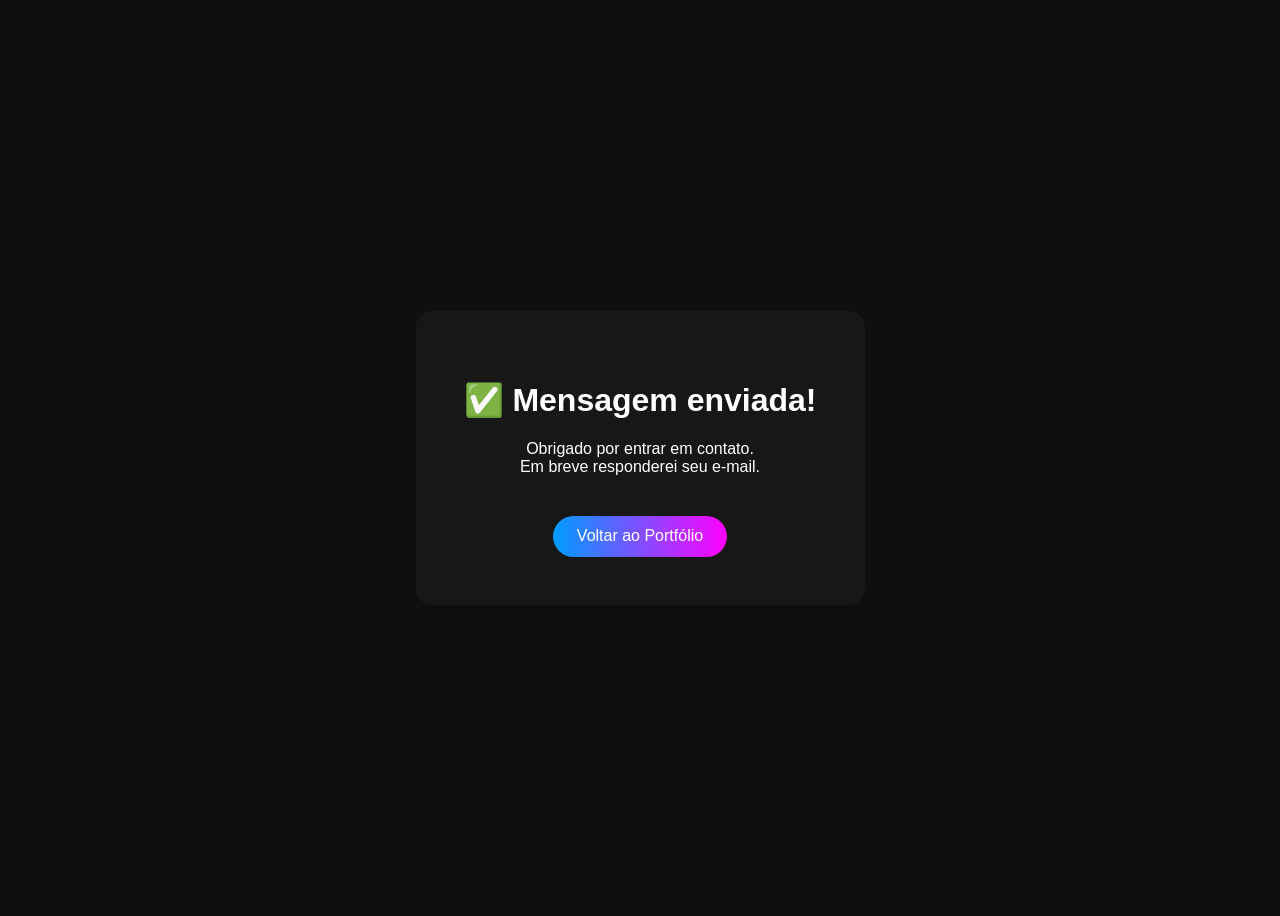
<file: obrigado.html>
<!DOCTYPE html>
<html lang="pt-br">
<head>
  <meta charset="UTF-8">
  <title>Mensagem Enviada</title>
  <style>
    body{
      font-family: Arial, Helvetica, sans-serif;
      display:flex;
      align-items:center;
      justify-content:center;
      height:100vh;
      background:#0f0f0f;
      color:#fff;
      text-align:center;
    }

    .box{
      background:#181717;
      padding:3rem;
      border-radius:1rem;
    }

    a{
      display:inline-block;
      margin-top:1.5rem;
      padding:.7rem 1.5rem;
      border-radius:2rem;
      background:linear-gradient(to right, #009dff, #ff00ff);
      color:white;
      text-decoration:none;
    }
  </style>
</head>
<body>

  <div class="box">
    <h1>✅ Mensagem enviada!</h1>
    <p>Obrigado por entrar em contato.<br>
       Em breve responderei seu e-mail.</p>

    <a href="index.html">Voltar ao Portfólio</a>
  </div>

</body>
</html>
</file>
